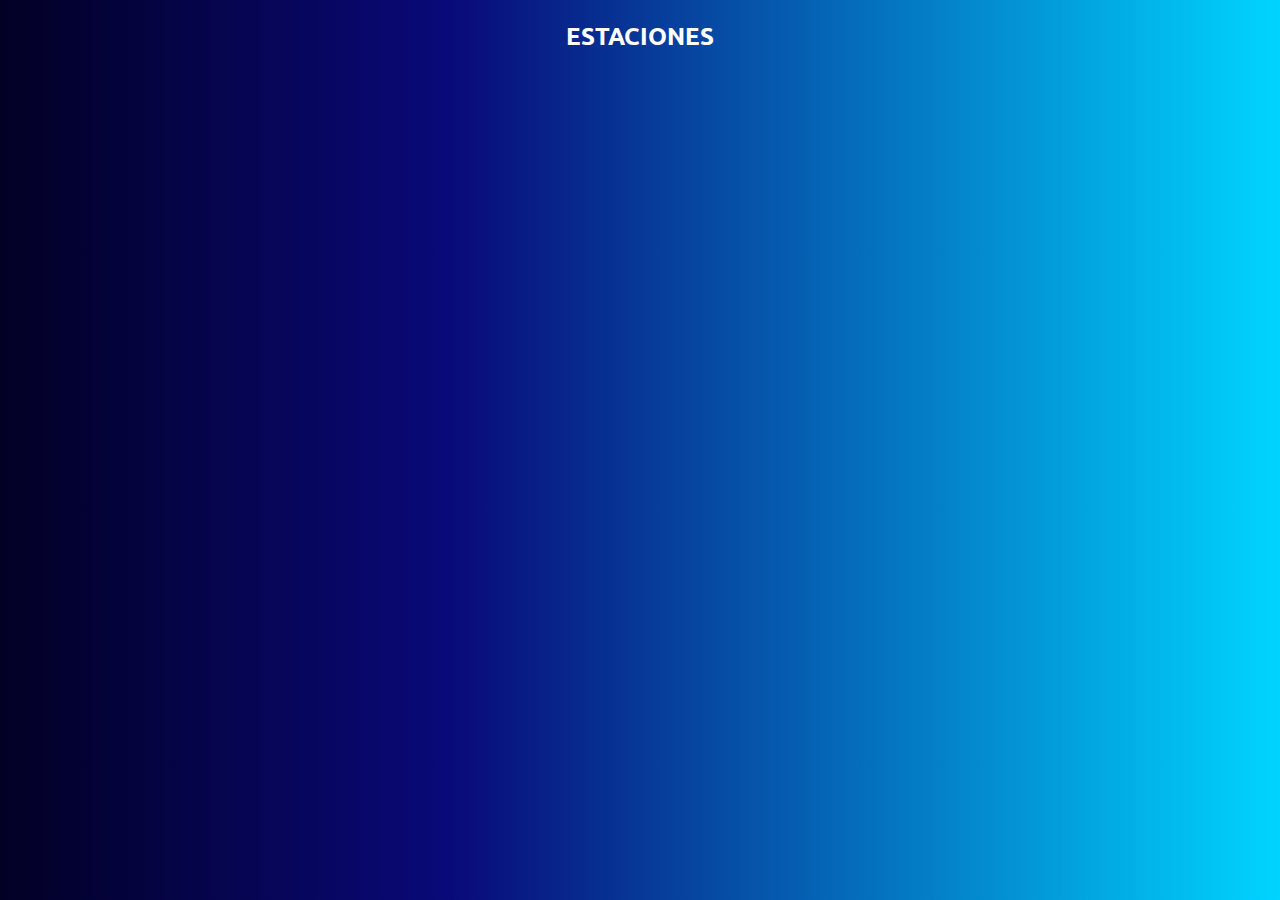
<file: index.html>
<!DOCTYPE html>
<html lang="es">
<head>
	<meta charset="UTF-8">
	<meta name="viewport" content="width=device-width, 
initial-scale=1.0">
	<title>app-estacion</title>
	<link rel="stylesheet" href="style.css">
	<link rel="stylesheet" 
href="https://fonts.googleapis.com/css2?family=Material+Symbols+Outlined:opsz,wght,FILL,GRAD@24,400,0,0" 
/>
</head>
<body>
	<div id="wrapper">
		<h1>ESTACIONES</h1>
		<div id="list-estacion">
		
		</div>
	</div>
	<template id="tpl-btn-estacion">
		<a class="btn-estacion" href="">
			<div class="estacion-apodo centrar">
			</div>
			<div class="estacion-ubicacion centrar">
			</div>
			<div class="estacion-visitas centrar derecha">
			</div>
		</a>
	</template>


	<script type="text/javascript" src="script.js"></script>
</body>

</html>
</file>
<file: style.css>
@import url('https://fonts.googleapis.com/css2?family=Ubuntu:wght@300;400&display=swap');

* {
	margin:0;
    padding:0;
    box-sizing: border-box;
    transition: all 0.3s ease-out;
    font-family: 'Ubuntu';
}

/*--------COLORES--------*/

.rojo{
	color: red;
}

.naranja{
	color: orange;
}

.celeste{
	color: cyan;
}

.verde{
	color: green;
}

.amarillo{
	color: yellow;
}

/*--------ELEMENTOS PAGINA--------*/

body{
 background: rgb(2,0,36);
background: linear-gradient(90deg, rgba(2,0,36,1) 0%, rgba(9,9,121,1) 35%, rgba(0,212,255,1) 100%); 
}

h1{
	font-size: 18pt;
}

h2{
	font-size: 15pt;
}

h3{
	font-size: 12pt;
}

h4{
	font-size: 9pt;
}

h1, h2, h3, h4{
	display: flex;
	justify-content: center;
	align-items: center;
}

header{
	margin: 20px;
	height: 10vh;
}

/*--------INDEX--------*/

#wrapper{
	width: 100vw;
	height: 100vh;
	padding: 20px 33%;
}

#wrapper h1{
	color: white;
}

#list-estacion{
	margin: 10px 0;
	display: flex;
	flex-direction: column;
	gap: 10px;
	color: white;
}

.centrar{
	display:flex;
	align-items:center;
}

.btn-estacion{
	background-color: rgba(0, 0, 0, 0.55);
	color: white;
	text-decoration: none;
	border-radius: 10px;
	padding:15px 20px;
	display: flex;
	flex-direction: column;
	gap: 5px;
}

.btn-estacion:hover{
	background-color: rgba(0, 0, 0, 0.7);
}

.btn-estacion:active{
	background-color: rgba(0, 0, 0, 0.8);
}

.derecha{
	display: flex;
	justify-content: right;
}

/*--------PANEL--------*/

#opciones{
	display: flex;
	justify-content: space-around;
	gap:20px;
	height: 100%;
}

#opciones button{
	border:none;
	width: 20%;
	text-align: center;
	text-decoration: none;
	color: white;
	background-color: rgba(0, 0, 0, 0.55);
	border-radius: 10px;
	display: flex;
  	align-items: center;
  	justify-content: center;
}

#opciones button:hover{
	background-color: rgba(0, 0, 0, 0.7);
}

#opciones button:active{
	background-color: rgba(0, 0, 0, 0.8);
}

#contenido{
	background-color: rgba(0, 0, 0, 0.55);
	color: white;
	border-radius: 10px;
	height: 80vh;
	margin: 20px;
	display: flex;
	flex-direction: column;
}

#panel-container{
	padding:8px;
	height: 50%;
	width: 100%;
}

#grafico{
	height: 50%;
	width: 100%;
}

#panel-title{
	display: flex;
	flex-direction: column;
	justify-content: center;
	align-items: center;
}

.title-info{
	display: flex;
	width: 100%;
	justify-content: center;
	gap: 5px;
}

#panel-container-temperatura, #panel-container-viento, #panel-container-fuego{
	display: flex;
}

.panel-col{
	width: 50%;
	display: flex;
	flex-direction: column;
	justify-content: center;
	align-items: center;
}

.col-items{
	width: 100%;
}

.item-title{
	font-size: 15px;
	display: flex;
	align-items: center;
	justify-content: center;
}

.col-important{
	display: flex;
	justify-content: center;
}

.important-val-int{
	font-size: 80px;
}

.important-val-unit{
	  font-size: 36px;
}

.important-val-dec{
	  font-size: 37px;
}

.panel-row{
	display: flex;
	justify-content: center;
	gap:10px;
}

#temp-max, #temp-min, #sens-min, #sens-max{
	text-align: center;
}

#sens-val-int{
	font-size: 80px;
}

#item-viento{
	display: flex;
	align-items: center;
	justify-content: center;
	gap: 5px;
	font-size: 40px;
}

#item-viento i{
	font-size: 40px !important;
}

.item-value{
	text-align: center;
}

#grafico__container{
	position: relative;
	height: 100%;
	width: 100%;
  	padding: 0.5em;
}

@media screen and (max-width: 650px) {

    #wrapper {
        padding: 10px;
    }

    header{
    	height: auto;
    }

    #opciones {
		gap:5px;
		flex-direction: column;
		align-items: center;
		justify-content: center;
	}

	#opciones button{
		width: 100%;
		height: 30px;
		padding: 5px;
	}
}
</file>
